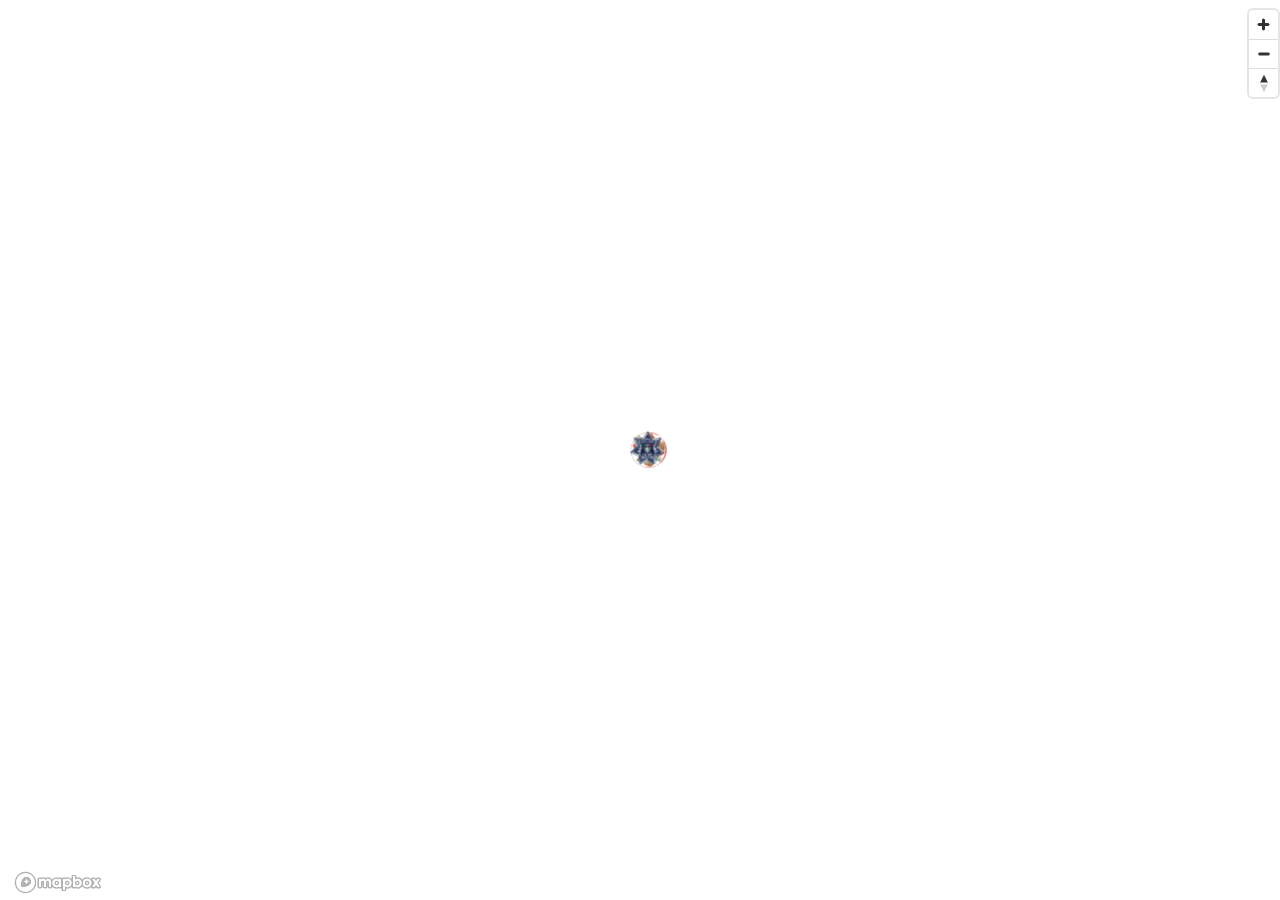
<file: index.html>
<!DOCTYPE html>
<html lang="en">
    <head>
        <title></title>
        <meta charset="UTF-8">
        <meta name="viewport" content="width=device-width, initial-scale=1">
        <link href="./information/mapbox-gl.css" rel="stylesheet">
        <script src="./information/mapbox-gl-map.js"></script>
        <link href="css/style.css" rel="stylesheet">
    </head>
    <body>
        <div id="map"></div>
        <script src="./information/aframe.min.js"></script>
        <script src="js/app.js"></script>
    </body>
</html>
</file>
<file: information/mapbox-gl.css>
.mapboxgl-map{font:12px/20px Helvetica Neue,Arial,Helvetica,sans-serif;overflow:hidden;position:relative;-webkit-tap-highlight-color:rgb(0 0 0/0)}.mapboxgl-canvas{left:0;position:absolute;top:0}.mapboxgl-map:-webkit-full-screen{height:100%;width:100%}.mapboxgl-canary{background-color:salmon}.mapboxgl-canvas-container.mapboxgl-interactive,.mapboxgl-ctrl-group button.mapboxgl-ctrl-compass{cursor:grab;-webkit-user-select:none;user-select:none}.mapboxgl-canvas-container.mapboxgl-interactive.mapboxgl-track-pointer{cursor:pointer}.mapboxgl-canvas-container.mapboxgl-interactive:active,.mapboxgl-ctrl-group button.mapboxgl-ctrl-compass:active{cursor:grabbing}.mapboxgl-canvas-container.mapboxgl-touch-zoom-rotate,.mapboxgl-canvas-container.mapboxgl-touch-zoom-rotate .mapboxgl-canvas{touch-action:pan-x pan-y}.mapboxgl-canvas-container.mapboxgl-touch-drag-pan,.mapboxgl-canvas-container.mapboxgl-touch-drag-pan .mapboxgl-canvas{touch-action:pinch-zoom}.mapboxgl-canvas-container.mapboxgl-touch-zoom-rotate.mapboxgl-touch-drag-pan,.mapboxgl-canvas-container.mapboxgl-touch-zoom-rotate.mapboxgl-touch-drag-pan .mapboxgl-canvas{touch-action:none}.mapboxgl-ctrl-bottom,.mapboxgl-ctrl-bottom-left,.mapboxgl-ctrl-bottom-right,.mapboxgl-ctrl-left,.mapboxgl-ctrl-right,.mapboxgl-ctrl-top,.mapboxgl-ctrl-top-left,.mapboxgl-ctrl-top-right{pointer-events:none;position:absolute;z-index:2}.mapboxgl-ctrl-top-left{left:0;top:0}.mapboxgl-ctrl-top{left:50%;top:0;transform:translateX(-50%)}.mapboxgl-ctrl-top-right{right:0;top:0}.mapboxgl-ctrl-right{right:0;top:50%;transform:translateY(-50%)}.mapboxgl-ctrl-bottom-right{bottom:0;right:0}.mapboxgl-ctrl-bottom{bottom:0;left:50%;transform:translateX(-50%)}.mapboxgl-ctrl-bottom-left{bottom:0;left:0}.mapboxgl-ctrl-left{left:0;top:50%;transform:translateY(-50%)}.mapboxgl-ctrl{clear:both;pointer-events:auto;transform:translate(0)}.mapboxgl-ctrl-top-left .mapboxgl-ctrl{float:left;margin:10px 0 0 10px}.mapboxgl-ctrl-top .mapboxgl-ctrl{float:left;margin:10px 0}.mapboxgl-ctrl-top-right .mapboxgl-ctrl{float:right;margin:10px 10px 0 0}.mapboxgl-ctrl-bottom-right .mapboxgl-ctrl,.mapboxgl-ctrl-right .mapboxgl-ctrl{float:right;margin:0 10px 10px 0}.mapboxgl-ctrl-bottom .mapboxgl-ctrl{float:left;margin:10px 0}.mapboxgl-ctrl-bottom-left .mapboxgl-ctrl,.mapboxgl-ctrl-left .mapboxgl-ctrl{float:left;margin:0 0 10px 10px}.mapboxgl-ctrl-group{background:#fff;border-radius:4px}.mapboxgl-ctrl-group:not(:empty){box-shadow:0 0 0 2px rgba(0,0,0,.1)}@media (-ms-high-contrast:active){.mapboxgl-ctrl-group:not(:empty){box-shadow:0 0 0 2px ButtonText}}.mapboxgl-ctrl-group button{background-color:transparent;border:0;box-sizing:border-box;cursor:pointer;display:block;height:29px;outline:none;overflow:hidden;padding:0;width:29px}.mapboxgl-ctrl-group button+button{border-top:1px solid #ddd}.mapboxgl-ctrl button .mapboxgl-ctrl-icon{background-position:50%;background-repeat:no-repeat;display:block;height:100%;width:100%}@media (-ms-high-contrast:active){.mapboxgl-ctrl-icon{background-color:transparent}.mapboxgl-ctrl-group button+button{border-top:1px solid ButtonText}}.mapboxgl-ctrl-attrib-button:focus,.mapboxgl-ctrl-group button:focus{box-shadow:0 0 2px 2px #0096ff}.mapboxgl-ctrl button:disabled{cursor:not-allowed}.mapboxgl-ctrl button:disabled .mapboxgl-ctrl-icon{opacity:.25}.mapboxgl-ctrl-group button:first-child{border-radius:4px 4px 0 0}.mapboxgl-ctrl-group button:last-child{border-radius:0 0 4px 4px}.mapboxgl-ctrl-group button:only-child{border-radius:inherit}.mapboxgl-ctrl button:not(:disabled):hover{background-color:rgb(0 0 0/5%)}.mapboxgl-ctrl-group button:focus:focus-visible{box-shadow:0 0 2px 2px #0096ff}.mapboxgl-ctrl-group button:focus:not(:focus-visible){box-shadow:none}.mapboxgl-ctrl button.mapboxgl-ctrl-zoom-out .mapboxgl-ctrl-icon{background-image:url("data:image/svg+xml;charset=utf-8,%3Csvg xmlns='http://www.w3.org/2000/svg' fill='%23333' viewBox='0 0 29 29'%3E%3Cpath d='M10 13c-.75 0-1.5.75-1.5 1.5S9.25 16 10 16h9c.75 0 1.5-.75 1.5-1.5S19.75 13 19 13h-9z'/%3E%3C/svg%3E")}.mapboxgl-ctrl button.mapboxgl-ctrl-zoom-in .mapboxgl-ctrl-icon{background-image:url("data:image/svg+xml;charset=utf-8,%3Csvg xmlns='http://www.w3.org/2000/svg' fill='%23333' viewBox='0 0 29 29'%3E%3Cpath d='M14.5 8.5c-.75 0-1.5.75-1.5 1.5v3h-3c-.75 0-1.5.75-1.5 1.5S9.25 16 10 16h3v3c0 .75.75 1.5 1.5 1.5S16 19.75 16 19v-3h3c.75 0 1.5-.75 1.5-1.5S19.75 13 19 13h-3v-3c0-.75-.75-1.5-1.5-1.5z'/%3E%3C/svg%3E")}@media (-ms-high-contrast:active){.mapboxgl-ctrl button.mapboxgl-ctrl-zoom-out .mapboxgl-ctrl-icon{background-image:url("data:image/svg+xml;charset=utf-8,%3Csvg xmlns='http://www.w3.org/2000/svg' fill='%23fff' viewBox='0 0 29 29'%3E%3Cpath d='M10 13c-.75 0-1.5.75-1.5 1.5S9.25 16 10 16h9c.75 0 1.5-.75 1.5-1.5S19.75 13 19 13h-9z'/%3E%3C/svg%3E")}.mapboxgl-ctrl button.mapboxgl-ctrl-zoom-in .mapboxgl-ctrl-icon{background-image:url("data:image/svg+xml;charset=utf-8,%3Csvg xmlns='http://www.w3.org/2000/svg' fill='%23fff' viewBox='0 0 29 29'%3E%3Cpath d='M14.5 8.5c-.75 0-1.5.75-1.5 1.5v3h-3c-.75 0-1.5.75-1.5 1.5S9.25 16 10 16h3v3c0 .75.75 1.5 1.5 1.5S16 19.75 16 19v-3h3c.75 0 1.5-.75 1.5-1.5S19.75 13 19 13h-3v-3c0-.75-.75-1.5-1.5-1.5z'/%3E%3C/svg%3E")}}@media (-ms-high-contrast:black-on-white){.mapboxgl-ctrl button.mapboxgl-ctrl-zoom-out .mapboxgl-ctrl-icon{background-image:url("data:image/svg+xml;charset=utf-8,%3Csvg xmlns='http://www.w3.org/2000/svg' fill='%23000' viewBox='0 0 29 29'%3E%3Cpath d='M10 13c-.75 0-1.5.75-1.5 1.5S9.25 16 10 16h9c.75 0 1.5-.75 1.5-1.5S19.75 13 19 13h-9z'/%3E%3C/svg%3E")}.mapboxgl-ctrl button.mapboxgl-ctrl-zoom-in .mapboxgl-ctrl-icon{background-image:url("data:image/svg+xml;charset=utf-8,%3Csvg xmlns='http://www.w3.org/2000/svg' fill='%23000' viewBox='0 0 29 29'%3E%3Cpath d='M14.5 8.5c-.75 0-1.5.75-1.5 1.5v3h-3c-.75 0-1.5.75-1.5 1.5S9.25 16 10 16h3v3c0 .75.75 1.5 1.5 1.5S16 19.75 16 19v-3h3c.75 0 1.5-.75 1.5-1.5S19.75 13 19 13h-3v-3c0-.75-.75-1.5-1.5-1.5z'/%3E%3C/svg%3E")}}.mapboxgl-ctrl button.mapboxgl-ctrl-fullscreen .mapboxgl-ctrl-icon{background-image:url("data:image/svg+xml;charset=utf-8,%3Csvg xmlns='http://www.w3.org/2000/svg' fill='%23333' viewBox='0 0 29 29'%3E%3Cpath d='M24 16v5.5c0 1.75-.75 2.5-2.5 2.5H16v-1l3-1.5-4-5.5 1-1 5.5 4 1.5-3h1zM6 16l1.5 3 5.5-4 1 1-4 5.5 3 1.5v1H7.5C5.75 24 5 23.25 5 21.5V16h1zm7-11v1l-3 1.5 4 5.5-1 1-5.5-4L6 13H5V7.5C5 5.75 5.75 5 7.5 5H13zm11 2.5c0-1.75-.75-2.5-2.5-2.5H16v1l3 1.5-4 5.5 1 1 5.5-4 1.5 3h1V7.5z'/%3E%3C/svg%3E")}.mapboxgl-ctrl button.mapboxgl-ctrl-shrink .mapboxgl-ctrl-icon{background-image:url("data:image/svg+xml;charset=utf-8,%3Csvg xmlns='http://www.w3.org/2000/svg' viewBox='0 0 29 29'%3E%3Cpath d='M18.5 16c-1.75 0-2.5.75-2.5 2.5V24h1l1.5-3 5.5 4 1-1-4-5.5 3-1.5v-1h-5.5zM13 18.5c0-1.75-.75-2.5-2.5-2.5H5v1l3 1.5L4 24l1 1 5.5-4 1.5 3h1v-5.5zm3-8c0 1.75.75 2.5 2.5 2.5H24v-1l-3-1.5L25 5l-1-1-5.5 4L17 5h-1v5.5zM10.5 13c1.75 0 2.5-.75 2.5-2.5V5h-1l-1.5 3L5 4 4 5l4 5.5L5 12v1h5.5z'/%3E%3C/svg%3E")}@media (-ms-high-contrast:active){.mapboxgl-ctrl button.mapboxgl-ctrl-fullscreen .mapboxgl-ctrl-icon{background-image:url("data:image/svg+xml;charset=utf-8,%3Csvg xmlns='http://www.w3.org/2000/svg' fill='%23fff' viewBox='0 0 29 29'%3E%3Cpath d='M24 16v5.5c0 1.75-.75 2.5-2.5 2.5H16v-1l3-1.5-4-5.5 1-1 5.5 4 1.5-3h1zM6 16l1.5 3 5.5-4 1 1-4 5.5 3 1.5v1H7.5C5.75 24 5 23.25 5 21.5V16h1zm7-11v1l-3 1.5 4 5.5-1 1-5.5-4L6 13H5V7.5C5 5.75 5.75 5 7.5 5H13zm11 2.5c0-1.75-.75-2.5-2.5-2.5H16v1l3 1.5-4 5.5 1 1 5.5-4 1.5 3h1V7.5z'/%3E%3C/svg%3E")}.mapboxgl-ctrl button.mapboxgl-ctrl-shrink .mapboxgl-ctrl-icon{background-image:url("data:image/svg+xml;charset=utf-8,%3Csvg xmlns='http://www.w3.org/2000/svg' fill='%23fff' viewBox='0 0 29 29'%3E%3Cpath d='M18.5 16c-1.75 0-2.5.75-2.5 2.5V24h1l1.5-3 5.5 4 1-1-4-5.5 3-1.5v-1h-5.5zM13 18.5c0-1.75-.75-2.5-2.5-2.5H5v1l3 1.5L4 24l1 1 5.5-4 1.5 3h1v-5.5zm3-8c0 1.75.75 2.5 2.5 2.5H24v-1l-3-1.5L25 5l-1-1-5.5 4L17 5h-1v5.5zM10.5 13c1.75 0 2.5-.75 2.5-2.5V5h-1l-1.5 3L5 4 4 5l4 5.5L5 12v1h5.5z'/%3E%3C/svg%3E")}}@media (-ms-high-contrast:black-on-white){.mapboxgl-ctrl button.mapboxgl-ctrl-fullscreen .mapboxgl-ctrl-icon{background-image:url("data:image/svg+xml;charset=utf-8,%3Csvg xmlns='http://www.w3.org/2000/svg' fill='%23000' viewBox='0 0 29 29'%3E%3Cpath d='M24 16v5.5c0 1.75-.75 2.5-2.5 2.5H16v-1l3-1.5-4-5.5 1-1 5.5 4 1.5-3h1zM6 16l1.5 3 5.5-4 1 1-4 5.5 3 1.5v1H7.5C5.75 24 5 23.25 5 21.5V16h1zm7-11v1l-3 1.5 4 5.5-1 1-5.5-4L6 13H5V7.5C5 5.75 5.75 5 7.5 5H13zm11 2.5c0-1.75-.75-2.5-2.5-2.5H16v1l3 1.5-4 5.5 1 1 5.5-4 1.5 3h1V7.5z'/%3E%3C/svg%3E")}.mapboxgl-ctrl button.mapboxgl-ctrl-shrink .mapboxgl-ctrl-icon{background-image:url("data:image/svg+xml;charset=utf-8,%3Csvg xmlns='http://www.w3.org/2000/svg' fill='%23000' viewBox='0 0 29 29'%3E%3Cpath d='M18.5 16c-1.75 0-2.5.75-2.5 2.5V24h1l1.5-3 5.5 4 1-1-4-5.5 3-1.5v-1h-5.5zM13 18.5c0-1.75-.75-2.5-2.5-2.5H5v1l3 1.5L4 24l1 1 5.5-4 1.5 3h1v-5.5zm3-8c0 1.75.75 2.5 2.5 2.5H24v-1l-3-1.5L25 5l-1-1-5.5 4L17 5h-1v5.5zM10.5 13c1.75 0 2.5-.75 2.5-2.5V5h-1l-1.5 3L5 4 4 5l4 5.5L5 12v1h5.5z'/%3E%3C/svg%3E")}}.mapboxgl-ctrl button.mapboxgl-ctrl-compass .mapboxgl-ctrl-icon{background-image:url("data:image/svg+xml;charset=utf-8,%3Csvg xmlns='http://www.w3.org/2000/svg' fill='%23333' viewBox='0 0 29 29'%3E%3Cpath d='M10.5 14l4-8 4 8h-8z'/%3E%3Cpath id='south' d='M10.5 16l4 8 4-8h-8z' fill='%23ccc'/%3E%3C/svg%3E")}@media (-ms-high-contrast:active){.mapboxgl-ctrl button.mapboxgl-ctrl-compass .mapboxgl-ctrl-icon{background-image:url("data:image/svg+xml;charset=utf-8,%3Csvg xmlns='http://www.w3.org/2000/svg' fill='%23fff' viewBox='0 0 29 29'%3E%3Cpath d='M10.5 14l4-8 4 8h-8z'/%3E%3Cpath id='south' d='M10.5 16l4 8 4-8h-8z' fill='%23999'/%3E%3C/svg%3E")}}@media (-ms-high-contrast:black-on-white){.mapboxgl-ctrl button.mapboxgl-ctrl-compass .mapboxgl-ctrl-icon{background-image:url("data:image/svg+xml;charset=utf-8,%3Csvg xmlns='http://www.w3.org/2000/svg' fill='%23000' viewBox='0 0 29 29'%3E%3Cpath d='M10.5 14l4-8 4 8h-8z'/%3E%3Cpath id='south' d='M10.5 16l4 8 4-8h-8z' fill='%23ccc'/%3E%3C/svg%3E")}}.mapboxgl-ctrl button.mapboxgl-ctrl-geolocate .mapboxgl-ctrl-icon{background-image:url("data:image/svg+xml;charset=utf-8,%3Csvg viewBox='0 0 20 20' xmlns='http://www.w3.org/2000/svg' fill='%23333'%3E%3Cpath d='M10 4C9 4 9 5 9 5v.1A5 5 0 0 0 5.1 9H5s-1 0-1 1 1 1 1 1h.1A5 5 0 0 0 9 14.9v.1s0 1 1 1 1-1 1-1v-.1a5 5 0 0 0 3.9-3.9h.1s1 0 1-1-1-1-1-1h-.1A5 5 0 0 0 11 5.1V5s0-1-1-1zm0 2.5a3.5 3.5 0 1 1 0 7 3.5 3.5 0 1 1 0-7z'/%3E%3Ccircle id='dot' cx='10' cy='10' r='2'/%3E%3Cpath id='stroke' d='M14 5l1 1-9 9-1-1 9-9z' display='none'/%3E%3C/svg%3E")}.mapboxgl-ctrl button.mapboxgl-ctrl-geolocate:disabled .mapboxgl-ctrl-icon{background-image:url("data:image/svg+xml;charset=utf-8,%3Csvg viewBox='0 0 20 20' xmlns='http://www.w3.org/2000/svg' fill='%23aaa'%3E%3Cpath d='M10 4C9 4 9 5 9 5v.1A5 5 0 0 0 5.1 9H5s-1 0-1 1 1 1 1 1h.1A5 5 0 0 0 9 14.9v.1s0 1 1 1 1-1 1-1v-.1a5 5 0 0 0 3.9-3.9h.1s1 0 1-1-1-1-1-1h-.1A5 5 0 0 0 11 5.1V5s0-1-1-1zm0 2.5a3.5 3.5 0 1 1 0 7 3.5 3.5 0 1 1 0-7z'/%3E%3Ccircle id='dot' cx='10' cy='10' r='2'/%3E%3Cpath id='stroke' d='M14 5l1 1-9 9-1-1 9-9z' fill='%23f00'/%3E%3C/svg%3E")}.mapboxgl-ctrl button.mapboxgl-ctrl-geolocate.mapboxgl-ctrl-geolocate-active .mapboxgl-ctrl-icon{background-image:url("data:image/svg+xml;charset=utf-8,%3Csvg viewBox='0 0 20 20' xmlns='http://www.w3.org/2000/svg' fill='%2333b5e5'%3E%3Cpath d='M10 4C9 4 9 5 9 5v.1A5 5 0 0 0 5.1 9H5s-1 0-1 1 1 1 1 1h.1A5 5 0 0 0 9 14.9v.1s0 1 1 1 1-1 1-1v-.1a5 5 0 0 0 3.9-3.9h.1s1 0 1-1-1-1-1-1h-.1A5 5 0 0 0 11 5.1V5s0-1-1-1zm0 2.5a3.5 3.5 0 1 1 0 7 3.5 3.5 0 1 1 0-7z'/%3E%3Ccircle id='dot' cx='10' cy='10' r='2'/%3E%3Cpath id='stroke' d='M14 5l1 1-9 9-1-1 9-9z' display='none'/%3E%3C/svg%3E")}.mapboxgl-ctrl button.mapboxgl-ctrl-geolocate.mapboxgl-ctrl-geolocate-active-error .mapboxgl-ctrl-icon{background-image:url("data:image/svg+xml;charset=utf-8,%3Csvg viewBox='0 0 20 20' xmlns='http://www.w3.org/2000/svg' fill='%23e58978'%3E%3Cpath d='M10 4C9 4 9 5 9 5v.1A5 5 0 0 0 5.1 9H5s-1 0-1 1 1 1 1 1h.1A5 5 0 0 0 9 14.9v.1s0 1 1 1 1-1 1-1v-.1a5 5 0 0 0 3.9-3.9h.1s1 0 1-1-1-1-1-1h-.1A5 5 0 0 0 11 5.1V5s0-1-1-1zm0 2.5a3.5 3.5 0 1 1 0 7 3.5 3.5 0 1 1 0-7z'/%3E%3Ccircle id='dot' cx='10' cy='10' r='2'/%3E%3Cpath id='stroke' d='M14 5l1 1-9 9-1-1 9-9z' display='none'/%3E%3C/svg%3E")}.mapboxgl-ctrl button.mapboxgl-ctrl-geolocate.mapboxgl-ctrl-geolocate-background .mapboxgl-ctrl-icon{background-image:url("data:image/svg+xml;charset=utf-8,%3Csvg viewBox='0 0 20 20' xmlns='http://www.w3.org/2000/svg' fill='%2333b5e5'%3E%3Cpath d='M10 4C9 4 9 5 9 5v.1A5 5 0 0 0 5.1 9H5s-1 0-1 1 1 1 1 1h.1A5 5 0 0 0 9 14.9v.1s0 1 1 1 1-1 1-1v-.1a5 5 0 0 0 3.9-3.9h.1s1 0 1-1-1-1-1-1h-.1A5 5 0 0 0 11 5.1V5s0-1-1-1zm0 2.5a3.5 3.5 0 1 1 0 7 3.5 3.5 0 1 1 0-7z'/%3E%3Ccircle id='dot' cx='10' cy='10' r='2' display='none'/%3E%3Cpath id='stroke' d='M14 5l1 1-9 9-1-1 9-9z' display='none'/%3E%3C/svg%3E")}.mapboxgl-ctrl button.mapboxgl-ctrl-geolocate.mapboxgl-ctrl-geolocate-background-error .mapboxgl-ctrl-icon{background-image:url("data:image/svg+xml;charset=utf-8,%3Csvg viewBox='0 0 20 20' xmlns='http://www.w3.org/2000/svg' fill='%23e54e33'%3E%3Cpath d='M10 4C9 4 9 5 9 5v.1A5 5 0 0 0 5.1 9H5s-1 0-1 1 1 1 1 1h.1A5 5 0 0 0 9 14.9v.1s0 1 1 1 1-1 1-1v-.1a5 5 0 0 0 3.9-3.9h.1s1 0 1-1-1-1-1-1h-.1A5 5 0 0 0 11 5.1V5s0-1-1-1zm0 2.5a3.5 3.5 0 1 1 0 7 3.5 3.5 0 1 1 0-7z'/%3E%3Ccircle id='dot' cx='10' cy='10' r='2' display='none'/%3E%3Cpath id='stroke' d='M14 5l1 1-9 9-1-1 9-9z' display='none'/%3E%3C/svg%3E")}.mapboxgl-ctrl button.mapboxgl-ctrl-geolocate.mapboxgl-ctrl-geolocate-waiting .mapboxgl-ctrl-icon{animation:mapboxgl-spin 2s linear infinite}@media (-ms-high-contrast:active){.mapboxgl-ctrl button.mapboxgl-ctrl-geolocate .mapboxgl-ctrl-icon{background-image:url("data:image/svg+xml;charset=utf-8,%3Csvg viewBox='0 0 20 20' xmlns='http://www.w3.org/2000/svg' fill='%23fff'%3E%3Cpath d='M10 4C9 4 9 5 9 5v.1A5 5 0 0 0 5.1 9H5s-1 0-1 1 1 1 1 1h.1A5 5 0 0 0 9 14.9v.1s0 1 1 1 1-1 1-1v-.1a5 5 0 0 0 3.9-3.9h.1s1 0 1-1-1-1-1-1h-.1A5 5 0 0 0 11 5.1V5s0-1-1-1zm0 2.5a3.5 3.5 0 1 1 0 7 3.5 3.5 0 1 1 0-7z'/%3E%3Ccircle id='dot' cx='10' cy='10' r='2'/%3E%3Cpath id='stroke' d='M14 5l1 1-9 9-1-1 9-9z' display='none'/%3E%3C/svg%3E")}.mapboxgl-ctrl button.mapboxgl-ctrl-geolocate:disabled .mapboxgl-ctrl-icon{background-image:url("data:image/svg+xml;charset=utf-8,%3Csvg viewBox='0 0 20 20' xmlns='http://www.w3.org/2000/svg' fill='%23999'%3E%3Cpath d='M10 4C9 4 9 5 9 5v.1A5 5 0 0 0 5.1 9H5s-1 0-1 1 1 1 1 1h.1A5 5 0 0 0 9 14.9v.1s0 1 1 1 1-1 1-1v-.1a5 5 0 0 0 3.9-3.9h.1s1 0 1-1-1-1-1-1h-.1A5 5 0 0 0 11 5.1V5s0-1-1-1zm0 2.5a3.5 3.5 0 1 1 0 7 3.5 3.5 0 1 1 0-7z'/%3E%3Ccircle id='dot' cx='10' cy='10' r='2'/%3E%3Cpath id='stroke' d='M14 5l1 1-9 9-1-1 9-9z' fill='%23f00'/%3E%3C/svg%3E")}.mapboxgl-ctrl button.mapboxgl-ctrl-geolocate.mapboxgl-ctrl-geolocate-active .mapboxgl-ctrl-icon{background-image:url("data:image/svg+xml;charset=utf-8,%3Csvg viewBox='0 0 20 20' xmlns='http://www.w3.org/2000/svg' fill='%2333b5e5'%3E%3Cpath d='M10 4C9 4 9 5 9 5v.1A5 5 0 0 0 5.1 9H5s-1 0-1 1 1 1 1 1h.1A5 5 0 0 0 9 14.9v.1s0 1 1 1 1-1 1-1v-.1a5 5 0 0 0 3.9-3.9h.1s1 0 1-1-1-1-1-1h-.1A5 5 0 0 0 11 5.1V5s0-1-1-1zm0 2.5a3.5 3.5 0 1 1 0 7 3.5 3.5 0 1 1 0-7z'/%3E%3Ccircle id='dot' cx='10' cy='10' r='2'/%3E%3Cpath id='stroke' d='M14 5l1 1-9 9-1-1 9-9z' display='none'/%3E%3C/svg%3E")}.mapboxgl-ctrl button.mapboxgl-ctrl-geolocate.mapboxgl-ctrl-geolocate-active-error .mapboxgl-ctrl-icon{background-image:url("data:image/svg+xml;charset=utf-8,%3Csvg viewBox='0 0 20 20' xmlns='http://www.w3.org/2000/svg' fill='%23e58978'%3E%3Cpath d='M10 4C9 4 9 5 9 5v.1A5 5 0 0 0 5.1 9H5s-1 0-1 1 1 1 1 1h.1A5 5 0 0 0 9 14.9v.1s0 1 1 1 1-1 1-1v-.1a5 5 0 0 0 3.9-3.9h.1s1 0 1-1-1-1-1-1h-.1A5 5 0 0 0 11 5.1V5s0-1-1-1zm0 2.5a3.5 3.5 0 1 1 0 7 3.5 3.5 0 1 1 0-7z'/%3E%3Ccircle id='dot' cx='10' cy='10' r='2'/%3E%3Cpath id='stroke' d='M14 5l1 1-9 9-1-1 9-9z' display='none'/%3E%3C/svg%3E")}.mapboxgl-ctrl button.mapboxgl-ctrl-geolocate.mapboxgl-ctrl-geolocate-background .mapboxgl-ctrl-icon{background-image:url("data:image/svg+xml;charset=utf-8,%3Csvg viewBox='0 0 20 20' xmlns='http://www.w3.org/2000/svg' fill='%2333b5e5'%3E%3Cpath d='M10 4C9 4 9 5 9 5v.1A5 5 0 0 0 5.1 9H5s-1 0-1 1 1 1 1 1h.1A5 5 0 0 0 9 14.9v.1s0 1 1 1 1-1 1-1v-.1a5 5 0 0 0 3.9-3.9h.1s1 0 1-1-1-1-1-1h-.1A5 5 0 0 0 11 5.1V5s0-1-1-1zm0 2.5a3.5 3.5 0 1 1 0 7 3.5 3.5 0 1 1 0-7z'/%3E%3Ccircle id='dot' cx='10' cy='10' r='2' display='none'/%3E%3Cpath id='stroke' d='M14 5l1 1-9 9-1-1 9-9z' display='none'/%3E%3C/svg%3E")}.mapboxgl-ctrl button.mapboxgl-ctrl-geolocate.mapboxgl-ctrl-geolocate-background-error .mapboxgl-ctrl-icon{background-image:url("data:image/svg+xml;charset=utf-8,%3Csvg viewBox='0 0 20 20' xmlns='http://www.w3.org/2000/svg' fill='%23e54e33'%3E%3Cpath d='M10 4C9 4 9 5 9 5v.1A5 5 0 0 0 5.1 9H5s-1 0-1 1 1 1 1 1h.1A5 5 0 0 0 9 14.9v.1s0 1 1 1 1-1 1-1v-.1a5 5 0 0 0 3.9-3.9h.1s1 0 1-1-1-1-1-1h-.1A5 5 0 0 0 11 5.1V5s0-1-1-1zm0 2.5a3.5 3.5 0 1 1 0 7 3.5 3.5 0 1 1 0-7z'/%3E%3Ccircle id='dot' cx='10' cy='10' r='2' display='none'/%3E%3Cpath id='stroke' d='M14 5l1 1-9 9-1-1 9-9z' display='none'/%3E%3C/svg%3E")}}@media (-ms-high-contrast:black-on-white){.mapboxgl-ctrl button.mapboxgl-ctrl-geolocate .mapboxgl-ctrl-icon{background-image:url("data:image/svg+xml;charset=utf-8,%3Csvg viewBox='0 0 20 20' xmlns='http://www.w3.org/2000/svg' fill='%23000'%3E%3Cpath d='M10 4C9 4 9 5 9 5v.1A5 5 0 0 0 5.1 9H5s-1 0-1 1 1 1 1 1h.1A5 5 0 0 0 9 14.9v.1s0 1 1 1 1-1 1-1v-.1a5 5 0 0 0 3.9-3.9h.1s1 0 1-1-1-1-1-1h-.1A5 5 0 0 0 11 5.1V5s0-1-1-1zm0 2.5a3.5 3.5 0 1 1 0 7 3.5 3.5 0 1 1 0-7z'/%3E%3Ccircle id='dot' cx='10' cy='10' r='2'/%3E%3Cpath id='stroke' d='M14 5l1 1-9 9-1-1 9-9z' display='none'/%3E%3C/svg%3E")}.mapboxgl-ctrl button.mapboxgl-ctrl-geolocate:disabled .mapboxgl-ctrl-icon{background-image:url("data:image/svg+xml;charset=utf-8,%3Csvg viewBox='0 0 20 20' xmlns='http://www.w3.org/2000/svg' fill='%23666'%3E%3Cpath d='M10 4C9 4 9 5 9 5v.1A5 5 0 0 0 5.1 9H5s-1 0-1 1 1 1 1 1h.1A5 5 0 0 0 9 14.9v.1s0 1 1 1 1-1 1-1v-.1a5 5 0 0 0 3.9-3.9h.1s1 0 1-1-1-1-1-1h-.1A5 5 0 0 0 11 5.1V5s0-1-1-1zm0 2.5a3.5 3.5 0 1 1 0 7 3.5 3.5 0 1 1 0-7z'/%3E%3Ccircle id='dot' cx='10' cy='10' r='2'/%3E%3Cpath id='stroke' d='M14 5l1 1-9 9-1-1 9-9z' fill='%23f00'/%3E%3C/svg%3E")}}@keyframes mapboxgl-spin{0%{transform:rotate(0deg)}to{transform:rotate(1turn)}}a.mapboxgl-ctrl-logo{background-image:url("data:image/svg+xml;charset=utf-8,%3Csvg xmlns='http://www.w3.org/2000/svg' xmlns:xlink='http://www.w3.org/1999/xlink' fill-rule='evenodd' viewBox='0 0 88 23'%3E%3Cdefs%3E%3Cpath id='logo' d='M11.5 2.25c5.105 0 9.25 4.145 9.25 9.25s-4.145 9.25-9.25 9.25-9.25-4.145-9.25-9.25 4.145-9.25 9.25-9.25zM6.997 15.983c-.051-.338-.828-5.802 2.233-8.873a4.395 4.395 0 013.13-1.28c1.27 0 2.49.51 3.39 1.42.91.9 1.42 2.12 1.42 3.39 0 1.18-.449 2.301-1.28 3.13C12.72 16.93 7 16 7 16l-.003-.017zM15.3 10.5l-2 .8-.8 2-.8-2-2-.8 2-.8.8-2 .8 2 2 .8z'/%3E%3Cpath id='text' d='M50.63 8c.13 0 .23.1.23.23V9c.7-.76 1.7-1.18 2.73-1.18 2.17 0 3.95 1.85 3.95 4.17s-1.77 4.19-3.94 4.19c-1.04 0-2.03-.43-2.74-1.18v3.77c0 .13-.1.23-.23.23h-1.4c-.13 0-.23-.1-.23-.23V8.23c0-.12.1-.23.23-.23h1.4zm-3.86.01c.01 0 .01 0 .01-.01.13 0 .22.1.22.22v7.55c0 .12-.1.23-.23.23h-1.4c-.13 0-.23-.1-.23-.23V15c-.7.76-1.69 1.19-2.73 1.19-2.17 0-3.94-1.87-3.94-4.19 0-2.32 1.77-4.19 3.94-4.19 1.03 0 2.02.43 2.73 1.18v-.75c0-.12.1-.23.23-.23h1.4zm26.375-.19a4.24 4.24 0 00-4.16 3.29c-.13.59-.13 1.19 0 1.77a4.233 4.233 0 004.17 3.3c2.35 0 4.26-1.87 4.26-4.19 0-2.32-1.9-4.17-4.27-4.17zM60.63 5c.13 0 .23.1.23.23v3.76c.7-.76 1.7-1.18 2.73-1.18 1.88 0 3.45 1.4 3.84 3.28.13.59.13 1.2 0 1.8-.39 1.88-1.96 3.29-3.84 3.29-1.03 0-2.02-.43-2.73-1.18v.77c0 .12-.1.23-.23.23h-1.4c-.13 0-.23-.1-.23-.23V5.23c0-.12.1-.23.23-.23h1.4zm-34 11h-1.4c-.13 0-.23-.11-.23-.23V8.22c.01-.13.1-.22.23-.22h1.4c.13 0 .22.11.23.22v.68c.5-.68 1.3-1.09 2.16-1.1h.03c1.09 0 2.09.6 2.6 1.55.45-.95 1.4-1.55 2.44-1.56 1.62 0 2.93 1.25 2.9 2.78l.03 5.2c0 .13-.1.23-.23.23h-1.41c-.13 0-.23-.11-.23-.23v-4.59c0-.98-.74-1.71-1.62-1.71-.8 0-1.46.7-1.59 1.62l.01 4.68c0 .13-.11.23-.23.23h-1.41c-.13 0-.23-.11-.23-.23v-4.59c0-.98-.74-1.71-1.62-1.71-.85 0-1.54.79-1.6 1.8v4.5c0 .13-.1.23-.23.23zm53.615 0h-1.61c-.04 0-.08-.01-.12-.03-.09-.06-.13-.19-.06-.28l2.43-3.71-2.39-3.65a.213.213 0 01-.03-.12c0-.12.09-.21.21-.21h1.61c.13 0 .24.06.3.17l1.41 2.37 1.4-2.37a.34.34 0 01.3-.17h1.6c.04 0 .08.01.12.03.09.06.13.19.06.28l-2.37 3.65 2.43 3.7c0 .05.01.09.01.13 0 .12-.09.21-.21.21h-1.61c-.13 0-.24-.06-.3-.17l-1.44-2.42-1.44 2.42a.34.34 0 01-.3.17zm-7.12-1.49c-1.33 0-2.42-1.12-2.42-2.51 0-1.39 1.08-2.52 2.42-2.52 1.33 0 2.42 1.12 2.42 2.51 0 1.39-1.08 2.51-2.42 2.52zm-19.865 0c-1.32 0-2.39-1.11-2.42-2.48v-.07c.02-1.38 1.09-2.49 2.4-2.49 1.32 0 2.41 1.12 2.41 2.51 0 1.39-1.07 2.52-2.39 2.53zm-8.11-2.48c-.01 1.37-1.09 2.47-2.41 2.47s-2.42-1.12-2.42-2.51c0-1.39 1.08-2.52 2.4-2.52 1.33 0 2.39 1.11 2.41 2.48l.02.08zm18.12 2.47c-1.32 0-2.39-1.11-2.41-2.48v-.06c.02-1.38 1.09-2.48 2.41-2.48s2.42 1.12 2.42 2.51c0 1.39-1.09 2.51-2.42 2.51z'/%3E%3C/defs%3E%3Cmask id='clip'%3E%3Crect x='0' y='0' width='100%25' height='100%25' fill='white'/%3E%3Cuse xlink:href='%23logo'/%3E%3Cuse xlink:href='%23text'/%3E%3C/mask%3E%3Cg id='outline' opacity='0.3' stroke='%23000' stroke-width='3'%3E%3Ccircle mask='url(%23clip)' cx='11.5' cy='11.5' r='9.25'/%3E%3Cuse xlink:href='%23text' mask='url(%23clip)'/%3E%3C/g%3E%3Cg id='fill' opacity='0.9' fill='%23fff'%3E%3Cuse xlink:href='%23logo'/%3E%3Cuse xlink:href='%23text'/%3E%3C/g%3E%3C/svg%3E");background-repeat:no-repeat;cursor:pointer;display:block;height:23px;margin:0 0 -4px -4px;overflow:hidden;width:88px}a.mapboxgl-ctrl-logo.mapboxgl-compact{width:23px}@media (-ms-high-contrast:active){a.mapboxgl-ctrl-logo{background-color:transparent;background-image:url("data:image/svg+xml;charset=utf-8,%3Csvg xmlns='http://www.w3.org/2000/svg' xmlns:xlink='http://www.w3.org/1999/xlink' fill-rule='evenodd' viewBox='0 0 88 23'%3E%3Cdefs%3E%3Cpath id='logo' d='M11.5 2.25c5.105 0 9.25 4.145 9.25 9.25s-4.145 9.25-9.25 9.25-9.25-4.145-9.25-9.25 4.145-9.25 9.25-9.25zM6.997 15.983c-.051-.338-.828-5.802 2.233-8.873a4.395 4.395 0 013.13-1.28c1.27 0 2.49.51 3.39 1.42.91.9 1.42 2.12 1.42 3.39 0 1.18-.449 2.301-1.28 3.13C12.72 16.93 7 16 7 16l-.003-.017zM15.3 10.5l-2 .8-.8 2-.8-2-2-.8 2-.8.8-2 .8 2 2 .8z'/%3E%3Cpath id='text' d='M50.63 8c.13 0 .23.1.23.23V9c.7-.76 1.7-1.18 2.73-1.18 2.17 0 3.95 1.85 3.95 4.17s-1.77 4.19-3.94 4.19c-1.04 0-2.03-.43-2.74-1.18v3.77c0 .13-.1.23-.23.23h-1.4c-.13 0-.23-.1-.23-.23V8.23c0-.12.1-.23.23-.23h1.4zm-3.86.01c.01 0 .01 0 .01-.01.13 0 .22.1.22.22v7.55c0 .12-.1.23-.23.23h-1.4c-.13 0-.23-.1-.23-.23V15c-.7.76-1.69 1.19-2.73 1.19-2.17 0-3.94-1.87-3.94-4.19 0-2.32 1.77-4.19 3.94-4.19 1.03 0 2.02.43 2.73 1.18v-.75c0-.12.1-.23.23-.23h1.4zm26.375-.19a4.24 4.24 0 00-4.16 3.29c-.13.59-.13 1.19 0 1.77a4.233 4.233 0 004.17 3.3c2.35 0 4.26-1.87 4.26-4.19 0-2.32-1.9-4.17-4.27-4.17zM60.63 5c.13 0 .23.1.23.23v3.76c.7-.76 1.7-1.18 2.73-1.18 1.88 0 3.45 1.4 3.84 3.28.13.59.13 1.2 0 1.8-.39 1.88-1.96 3.29-3.84 3.29-1.03 0-2.02-.43-2.73-1.18v.77c0 .12-.1.23-.23.23h-1.4c-.13 0-.23-.1-.23-.23V5.23c0-.12.1-.23.23-.23h1.4zm-34 11h-1.4c-.13 0-.23-.11-.23-.23V8.22c.01-.13.1-.22.23-.22h1.4c.13 0 .22.11.23.22v.68c.5-.68 1.3-1.09 2.16-1.1h.03c1.09 0 2.09.6 2.6 1.55.45-.95 1.4-1.55 2.44-1.56 1.62 0 2.93 1.25 2.9 2.78l.03 5.2c0 .13-.1.23-.23.23h-1.41c-.13 0-.23-.11-.23-.23v-4.59c0-.98-.74-1.71-1.62-1.71-.8 0-1.46.7-1.59 1.62l.01 4.68c0 .13-.11.23-.23.23h-1.41c-.13 0-.23-.11-.23-.23v-4.59c0-.98-.74-1.71-1.62-1.71-.85 0-1.54.79-1.6 1.8v4.5c0 .13-.1.23-.23.23zm53.615 0h-1.61c-.04 0-.08-.01-.12-.03-.09-.06-.13-.19-.06-.28l2.43-3.71-2.39-3.65a.213.213 0 01-.03-.12c0-.12.09-.21.21-.21h1.61c.13 0 .24.06.3.17l1.41 2.37 1.4-2.37a.34.34 0 01.3-.17h1.6c.04 0 .08.01.12.03.09.06.13.19.06.28l-2.37 3.65 2.43 3.7c0 .05.01.09.01.13 0 .12-.09.21-.21.21h-1.61c-.13 0-.24-.06-.3-.17l-1.44-2.42-1.44 2.42a.34.34 0 01-.3.17zm-7.12-1.49c-1.33 0-2.42-1.12-2.42-2.51 0-1.39 1.08-2.52 2.42-2.52 1.33 0 2.42 1.12 2.42 2.51 0 1.39-1.08 2.51-2.42 2.52zm-19.865 0c-1.32 0-2.39-1.11-2.42-2.48v-.07c.02-1.38 1.09-2.49 2.4-2.49 1.32 0 2.41 1.12 2.41 2.51 0 1.39-1.07 2.52-2.39 2.53zm-8.11-2.48c-.01 1.37-1.09 2.47-2.41 2.47s-2.42-1.12-2.42-2.51c0-1.39 1.08-2.52 2.4-2.52 1.33 0 2.39 1.11 2.41 2.48l.02.08zm18.12 2.47c-1.32 0-2.39-1.11-2.41-2.48v-.06c.02-1.38 1.09-2.48 2.41-2.48s2.42 1.12 2.42 2.51c0 1.39-1.09 2.51-2.42 2.51z'/%3E%3C/defs%3E%3Cmask id='clip'%3E%3Crect x='0' y='0' width='100%25' height='100%25' fill='white'/%3E%3Cuse xlink:href='%23logo'/%3E%3Cuse xlink:href='%23text'/%3E%3C/mask%3E%3Cg id='outline' opacity='1' stroke='%23000' stroke-width='3'%3E%3Ccircle mask='url(%23clip)' cx='11.5' cy='11.5' r='9.25'/%3E%3Cuse xlink:href='%23text' mask='url(%23clip)'/%3E%3C/g%3E%3Cg id='fill' opacity='1' fill='%23fff'%3E%3Cuse xlink:href='%23logo'/%3E%3Cuse xlink:href='%23text'/%3E%3C/g%3E%3C/svg%3E")}}@media (-ms-high-contrast:black-on-white){a.mapboxgl-ctrl-logo{background-image:url("data:image/svg+xml;charset=utf-8,%3Csvg xmlns='http://www.w3.org/2000/svg' xmlns:xlink='http://www.w3.org/1999/xlink' fill-rule='evenodd' viewBox='0 0 88 23'%3E%3Cdefs%3E%3Cpath id='logo' d='M11.5 2.25c5.105 0 9.25 4.145 9.25 9.25s-4.145 9.25-9.25 9.25-9.25-4.145-9.25-9.25 4.145-9.25 9.25-9.25zM6.997 15.983c-.051-.338-.828-5.802 2.233-8.873a4.395 4.395 0 013.13-1.28c1.27 0 2.49.51 3.39 1.42.91.9 1.42 2.12 1.42 3.39 0 1.18-.449 2.301-1.28 3.13C12.72 16.93 7 16 7 16l-.003-.017zM15.3 10.5l-2 .8-.8 2-.8-2-2-.8 2-.8.8-2 .8 2 2 .8z'/%3E%3Cpath id='text' d='M50.63 8c.13 0 .23.1.23.23V9c.7-.76 1.7-1.18 2.73-1.18 2.17 0 3.95 1.85 3.95 4.17s-1.77 4.19-3.94 4.19c-1.04 0-2.03-.43-2.74-1.18v3.77c0 .13-.1.23-.23.23h-1.4c-.13 0-.23-.1-.23-.23V8.23c0-.12.1-.23.23-.23h1.4zm-3.86.01c.01 0 .01 0 .01-.01.13 0 .22.1.22.22v7.55c0 .12-.1.23-.23.23h-1.4c-.13 0-.23-.1-.23-.23V15c-.7.76-1.69 1.19-2.73 1.19-2.17 0-3.94-1.87-3.94-4.19 0-2.32 1.77-4.19 3.94-4.19 1.03 0 2.02.43 2.73 1.18v-.75c0-.12.1-.23.23-.23h1.4zm26.375-.19a4.24 4.24 0 00-4.16 3.29c-.13.59-.13 1.19 0 1.77a4.233 4.233 0 004.17 3.3c2.35 0 4.26-1.87 4.26-4.19 0-2.32-1.9-4.17-4.27-4.17zM60.63 5c.13 0 .23.1.23.23v3.76c.7-.76 1.7-1.18 2.73-1.18 1.88 0 3.45 1.4 3.84 3.28.13.59.13 1.2 0 1.8-.39 1.88-1.96 3.29-3.84 3.29-1.03 0-2.02-.43-2.73-1.18v.77c0 .12-.1.23-.23.23h-1.4c-.13 0-.23-.1-.23-.23V5.23c0-.12.1-.23.23-.23h1.4zm-34 11h-1.4c-.13 0-.23-.11-.23-.23V8.22c.01-.13.1-.22.23-.22h1.4c.13 0 .22.11.23.22v.68c.5-.68 1.3-1.09 2.16-1.1h.03c1.09 0 2.09.6 2.6 1.55.45-.95 1.4-1.55 2.44-1.56 1.62 0 2.93 1.25 2.9 2.78l.03 5.2c0 .13-.1.23-.23.23h-1.41c-.13 0-.23-.11-.23-.23v-4.59c0-.98-.74-1.71-1.62-1.71-.8 0-1.46.7-1.59 1.62l.01 4.68c0 .13-.11.23-.23.23h-1.41c-.13 0-.23-.11-.23-.23v-4.59c0-.98-.74-1.71-1.62-1.71-.85 0-1.54.79-1.6 1.8v4.5c0 .13-.1.23-.23.23zm53.615 0h-1.61c-.04 0-.08-.01-.12-.03-.09-.06-.13-.19-.06-.28l2.43-3.71-2.39-3.65a.213.213 0 01-.03-.12c0-.12.09-.21.21-.21h1.61c.13 0 .24.06.3.17l1.41 2.37 1.4-2.37a.34.34 0 01.3-.17h1.6c.04 0 .08.01.12.03.09.06.13.19.06.28l-2.37 3.65 2.43 3.7c0 .05.01.09.01.13 0 .12-.09.21-.21.21h-1.61c-.13 0-.24-.06-.3-.17l-1.44-2.42-1.44 2.42a.34.34 0 01-.3.17zm-7.12-1.49c-1.33 0-2.42-1.12-2.42-2.51 0-1.39 1.08-2.52 2.42-2.52 1.33 0 2.42 1.12 2.42 2.51 0 1.39-1.08 2.51-2.42 2.52zm-19.865 0c-1.32 0-2.39-1.11-2.42-2.48v-.07c.02-1.38 1.09-2.49 2.4-2.49 1.32 0 2.41 1.12 2.41 2.51 0 1.39-1.07 2.52-2.39 2.53zm-8.11-2.48c-.01 1.37-1.09 2.47-2.41 2.47s-2.42-1.12-2.42-2.51c0-1.39 1.08-2.52 2.4-2.52 1.33 0 2.39 1.11 2.41 2.48l.02.08zm18.12 2.47c-1.32 0-2.39-1.11-2.41-2.48v-.06c.02-1.38 1.09-2.48 2.41-2.48s2.42 1.12 2.42 2.51c0 1.39-1.09 2.51-2.42 2.51z'/%3E%3C/defs%3E%3Cmask id='clip'%3E%3Crect x='0' y='0' width='100%25' height='100%25' fill='white'/%3E%3Cuse xlink:href='%23logo'/%3E%3Cuse xlink:href='%23text'/%3E%3C/mask%3E%3Cg id='outline' opacity='1' stroke='%23fff' stroke-width='3' fill='%23fff'%3E%3Ccircle mask='url(%23clip)' cx='11.5' cy='11.5' r='9.25'/%3E%3Cuse xlink:href='%23text' mask='url(%23clip)'/%3E%3C/g%3E%3Cg id='fill' opacity='1' fill='%23000'%3E%3Cuse xlink:href='%23logo'/%3E%3Cuse xlink:href='%23text'/%3E%3C/g%3E%3C/svg%3E")}}.mapboxgl-ctrl.mapboxgl-ctrl-attrib{background-color:hsla(0,0%,100%,.5);margin:0;padding:0 5px}@media screen{.mapboxgl-ctrl-attrib.mapboxgl-compact{background-color:#fff;border-radius:12px;box-sizing:content-box;margin:10px;min-height:20px;padding:2px 24px 2px 0;position:relative}.mapboxgl-ctrl-attrib.mapboxgl-compact-show{padding:2px 28px 2px 8px;visibility:visible}.mapboxgl-ctrl-bottom-left>.mapboxgl-ctrl-attrib.mapboxgl-compact-show,.mapboxgl-ctrl-left>.mapboxgl-ctrl-attrib.mapboxgl-compact-show,.mapboxgl-ctrl-top-left>.mapboxgl-ctrl-attrib.mapboxgl-compact-show{border-radius:12px;padding:2px 8px 2px 28px}.mapboxgl-ctrl-attrib.mapboxgl-compact .mapboxgl-ctrl-attrib-inner{display:none}.mapboxgl-ctrl-attrib-button{background-color:hsla(0,0%,100%,.5);background-image:url("data:image/svg+xml;charset=utf-8,%3Csvg viewBox='0 0 20 20' xmlns='http://www.w3.org/2000/svg' fill-rule='evenodd'%3E%3Cpath d='M4 10a6 6 0 1 0 12 0 6 6 0 1 0-12 0m5-3a1 1 0 1 0 2 0 1 1 0 1 0-2 0m0 3a1 1 0 1 1 2 0v3a1 1 0 1 1-2 0'/%3E%3C/svg%3E");border:0;border-radius:12px;box-sizing:border-box;cursor:pointer;display:none;height:24px;outline:none;position:absolute;right:0;top:0;width:24px}.mapboxgl-ctrl-bottom-left .mapboxgl-ctrl-attrib-button,.mapboxgl-ctrl-left .mapboxgl-ctrl-attrib-button,.mapboxgl-ctrl-top-left .mapboxgl-ctrl-attrib-button{left:0}.mapboxgl-ctrl-attrib.mapboxgl-compact .mapboxgl-ctrl-attrib-button,.mapboxgl-ctrl-attrib.mapboxgl-compact-show .mapboxgl-ctrl-attrib-inner{display:block}.mapboxgl-ctrl-attrib.mapboxgl-compact-show .mapboxgl-ctrl-attrib-button{background-color:rgb(0 0 0/5%)}.mapboxgl-ctrl-bottom-right>.mapboxgl-ctrl-attrib.mapboxgl-compact:after{bottom:0;right:0}.mapboxgl-ctrl-right>.mapboxgl-ctrl-attrib.mapboxgl-compact:after{right:0}.mapboxgl-ctrl-top-right>.mapboxgl-ctrl-attrib.mapboxgl-compact:after{right:0;top:0}.mapboxgl-ctrl-top-left>.mapboxgl-ctrl-attrib.mapboxgl-compact:after{left:0;top:0}.mapboxgl-ctrl-bottom-left>.mapboxgl-ctrl-attrib.mapboxgl-compact:after{bottom:0;left:0}.mapboxgl-ctrl-left>.mapboxgl-ctrl-attrib.mapboxgl-compact:after{left:0}}@media screen and (-ms-high-contrast:active){.mapboxgl-ctrl-attrib.mapboxgl-compact:after{background-image:url("data:image/svg+xml;charset=utf-8,%3Csvg viewBox='0 0 20 20' xmlns='http://www.w3.org/2000/svg' fill-rule='evenodd' fill='%23fff'%3E%3Cpath d='M4 10a6 6 0 1 0 12 0 6 6 0 1 0-12 0m5-3a1 1 0 1 0 2 0 1 1 0 1 0-2 0m0 3a1 1 0 1 1 2 0v3a1 1 0 1 1-2 0'/%3E%3C/svg%3E")}}@media screen and (-ms-high-contrast:black-on-white){.mapboxgl-ctrl-attrib.mapboxgl-compact:after{background-image:url("data:image/svg+xml;charset=utf-8,%3Csvg viewBox='0 0 20 20' xmlns='http://www.w3.org/2000/svg' fill-rule='evenodd'%3E%3Cpath d='M4 10a6 6 0 1 0 12 0 6 6 0 1 0-12 0m5-3a1 1 0 1 0 2 0 1 1 0 1 0-2 0m0 3a1 1 0 1 1 2 0v3a1 1 0 1 1-2 0'/%3E%3C/svg%3E")}}.mapboxgl-ctrl-attrib a{color:rgba(0,0,0,.75);text-decoration:none}.mapboxgl-ctrl-attrib a:hover{color:inherit;text-decoration:underline}.mapboxgl-ctrl-attrib .mapbox-improve-map{font-weight:700;margin-left:2px}.mapboxgl-attrib-empty{display:none}.mapboxgl-ctrl-scale{background-color:hsla(0,0%,100%,.75);border:2px solid #333;border-top:#333;box-sizing:border-box;color:#333;font-size:10px;padding:0 5px;white-space:nowrap}.mapboxgl-popup{display:flex;left:0;pointer-events:none;position:absolute;top:0;will-change:transform}.mapboxgl-popup-anchor-top,.mapboxgl-popup-anchor-top-left,.mapboxgl-popup-anchor-top-right{flex-direction:column}.mapboxgl-popup-anchor-bottom,.mapboxgl-popup-anchor-bottom-left,.mapboxgl-popup-anchor-bottom-right{flex-direction:column-reverse}.mapboxgl-popup-anchor-left{flex-direction:row}.mapboxgl-popup-anchor-right{flex-direction:row-reverse}.mapboxgl-popup-tip{border:10px solid transparent;height:0;width:0;z-index:1}.mapboxgl-popup-anchor-top .mapboxgl-popup-tip{align-self:center;border-bottom-color:#fff;border-top:none}.mapboxgl-popup-anchor-top-left .mapboxgl-popup-tip{align-self:flex-start;border-bottom-color:#fff;border-left:none;border-top:none}.mapboxgl-popup-anchor-top-right .mapboxgl-popup-tip{align-self:flex-end;border-bottom-color:#fff;border-right:none;border-top:none}.mapboxgl-popup-anchor-bottom .mapboxgl-popup-tip{align-self:center;border-bottom:none;border-top-color:#fff}.mapboxgl-popup-anchor-bottom-left .mapboxgl-popup-tip{align-self:flex-start;border-bottom:none;border-left:none;border-top-color:#fff}.mapboxgl-popup-anchor-bottom-right .mapboxgl-popup-tip{align-self:flex-end;border-bottom:none;border-right:none;border-top-color:#fff}.mapboxgl-popup-anchor-left .mapboxgl-popup-tip{align-self:center;border-left:none;border-right-color:#fff}.mapboxgl-popup-anchor-right .mapboxgl-popup-tip{align-self:center;border-left-color:#fff;border-right:none}.mapboxgl-popup-close-button{background-color:transparent;border:0;border-radius:0 3px 0 0;cursor:pointer;position:absolute;right:0;top:0}.mapboxgl-popup-close-button:hover{background-color:rgb(0 0 0/5%)}.mapboxgl-popup-content{background:#fff;border-radius:3px;box-shadow:0 1px 2px rgba(0,0,0,.1);padding:10px 10px 15px;pointer-events:auto;position:relative}.mapboxgl-popup-anchor-top-left .mapboxgl-popup-content{border-top-left-radius:0}.mapboxgl-popup-anchor-top-right .mapboxgl-popup-content{border-top-right-radius:0}.mapboxgl-popup-anchor-bottom-left .mapboxgl-popup-content{border-bottom-left-radius:0}.mapboxgl-popup-anchor-bottom-right .mapboxgl-popup-content{border-bottom-right-radius:0}.mapboxgl-popup-track-pointer{display:none}.mapboxgl-popup-track-pointer *{pointer-events:none;user-select:none}.mapboxgl-map:hover .mapboxgl-popup-track-pointer{display:flex}.mapboxgl-map:active .mapboxgl-popup-track-pointer{display:none}.mapboxgl-marker{left:0;opacity:1;position:absolute;top:0;transition:opacity .2s;will-change:transform}.mapboxgl-user-location-dot,.mapboxgl-user-location-dot:before{background-color:#1da1f2;border-radius:50%;height:15px;width:15px}.mapboxgl-user-location-dot:before{animation:mapboxgl-user-location-dot-pulse 2s infinite;content:"";position:absolute}.mapboxgl-user-location-dot:after{border:2px solid #fff;border-radius:50%;box-shadow:0 0 3px rgba(0,0,0,.35);box-sizing:border-box;content:"";height:19px;left:-2px;position:absolute;top:-2px;width:19px}.mapboxgl-user-location-show-heading .mapboxgl-user-location-heading{height:0;width:0}.mapboxgl-user-location-show-heading .mapboxgl-user-location-heading:after,.mapboxgl-user-location-show-heading .mapboxgl-user-location-heading:before{border-bottom:7.5px solid #4aa1eb;content:"";position:absolute}.mapboxgl-user-location-show-heading .mapboxgl-user-location-heading:before{border-left:7.5px solid transparent;transform:translateY(-28px) skewY(-20deg)}.mapboxgl-user-location-show-heading .mapboxgl-user-location-heading:after{border-right:7.5px solid transparent;transform:translate(7.5px,-28px) skewY(20deg)}@keyframes mapboxgl-user-location-dot-pulse{0%{opacity:1;transform:scale(1)}70%{opacity:0;transform:scale(3)}to{opacity:0;transform:scale(1)}}.mapboxgl-user-location-dot-stale{background-color:#aaa}.mapboxgl-user-location-dot-stale:after{display:none}.mapboxgl-user-location-accuracy-circle{background-color:#1da1f233;border-radius:100%;height:1px;width:1px}.mapboxgl-crosshair,.mapboxgl-crosshair .mapboxgl-interactive,.mapboxgl-crosshair .mapboxgl-interactive:active{cursor:crosshair}.mapboxgl-boxzoom{background:#fff;border:2px dotted #202020;height:0;left:0;opacity:.5;position:absolute;top:0;width:0}@media print{.mapbox-improve-map{display:none}}.mapboxgl-scroll-zoom-blocker,.mapboxgl-touch-pan-blocker{align-items:center;background:rgba(0,0,0,.7);color:#fff;display:flex;font-family:-apple-system,BlinkMacSystemFont,Segoe UI,Helvetica,Arial,sans-serif;height:100%;justify-content:center;left:0;opacity:0;pointer-events:none;position:absolute;text-align:center;top:0;transition:opacity .75s ease-in-out;transition-delay:1s;width:100%}.mapboxgl-scroll-zoom-blocker-show,.mapboxgl-touch-pan-blocker-show{opacity:1;transition:opacity .1s ease-in-out}.mapboxgl-canvas-container.mapboxgl-touch-pan-blocker-override.mapboxgl-scrollable-page,.mapboxgl-canvas-container.mapboxgl-touch-pan-blocker-override.mapboxgl-scrollable-page .mapboxgl-canvas{touch-action:pan-x pan-y}
</file>
<file: css/style.css>
#map {
    position: absolute;
    top: 0;
    bottom: 0;
    width: 100%;
    height: 100%;
}

.marker{
    background-size: cover;
    width: 35px;
    height: 35px;
    cursor: pointer;
    border-radius: 50%;
}
</file>
